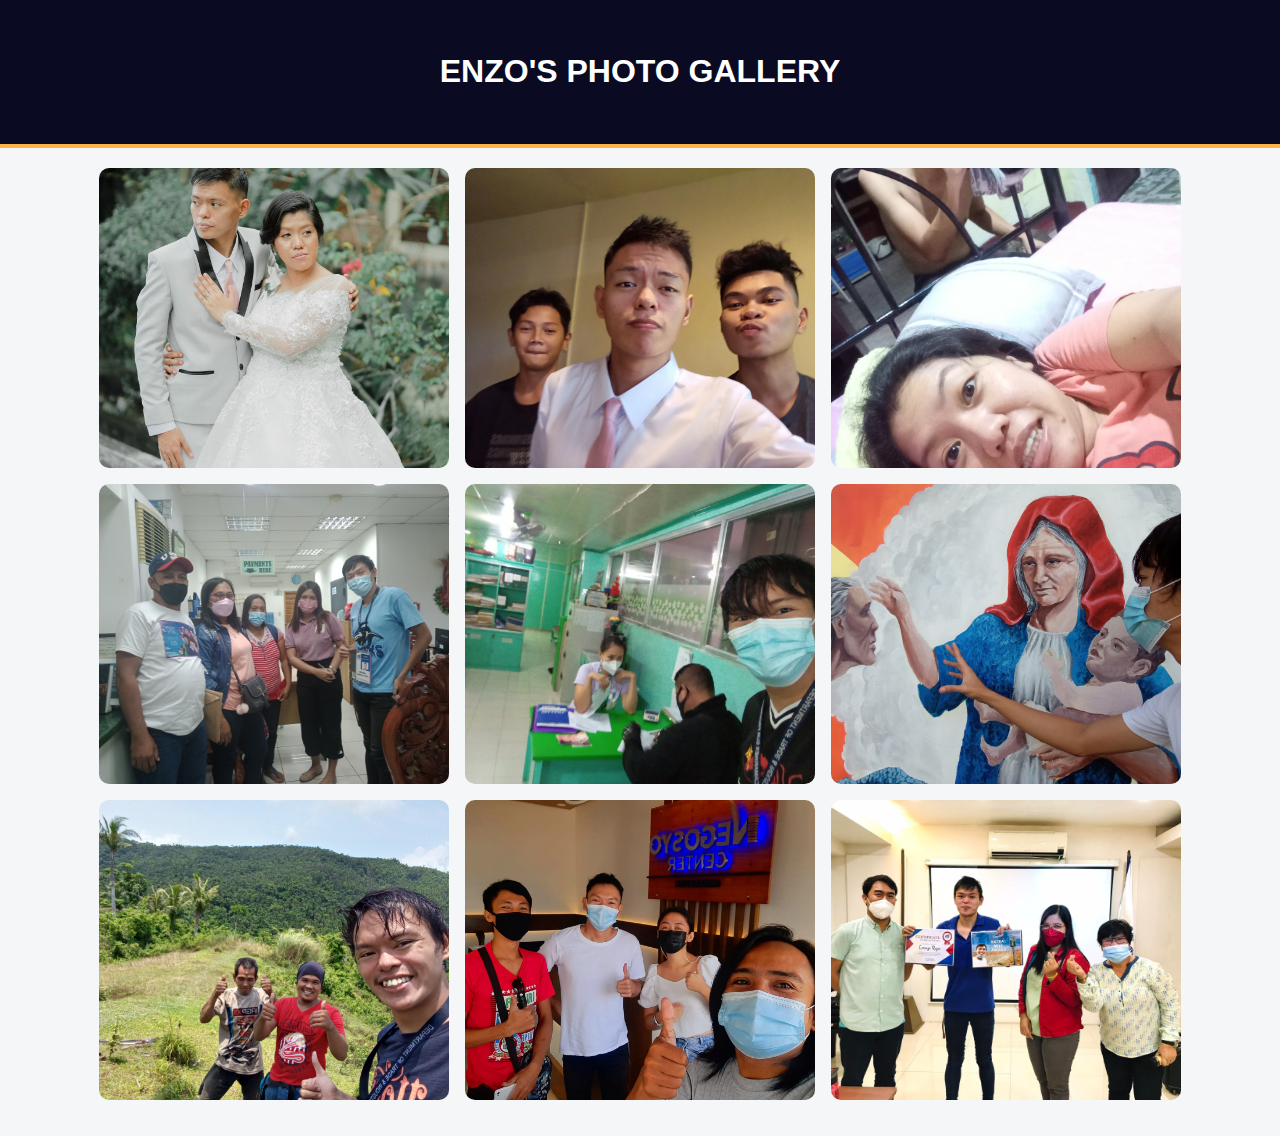
<file: index.html>
<!DOCTYPE html>
<html lang="en">
    <head>
        <meta charset="utf-8">
        <meta name="viewport" content="width=device-width, initial-scale=1.0">
    
            <title>Photo Gallery</title>
            <link rel="stylesheet" href="styles.css">
    </head>

    <body>
        <header class="header">
            <h1>Enzo's Photo Gallery</h1>
        </header>
    
        <div class="gallery">
            <img src="Picture1.jpg" alt="Me and My Wife">
            <img src="Picture2.jpg" alt="Me and My Cuzz">
            <img src="Picture3.jpg" alt="Nakahiga Kami">
            <img src="Picture4.jpg" alt="Me and My Clients">
            <img src="Picture5.jpg" alt="Endorsements">
            <img src="Picture6.jpg" alt="Me and My Touch">
            <img src="Picture7.jpg" alt="Me With Our Abaca Clients">
            <img src="Picture8.jpg" alt="Me and Our Artisans">
            <img src="Picture9.jpg" alt="Me and the Award">
        </div>
        
    </body>
</html>
</file>
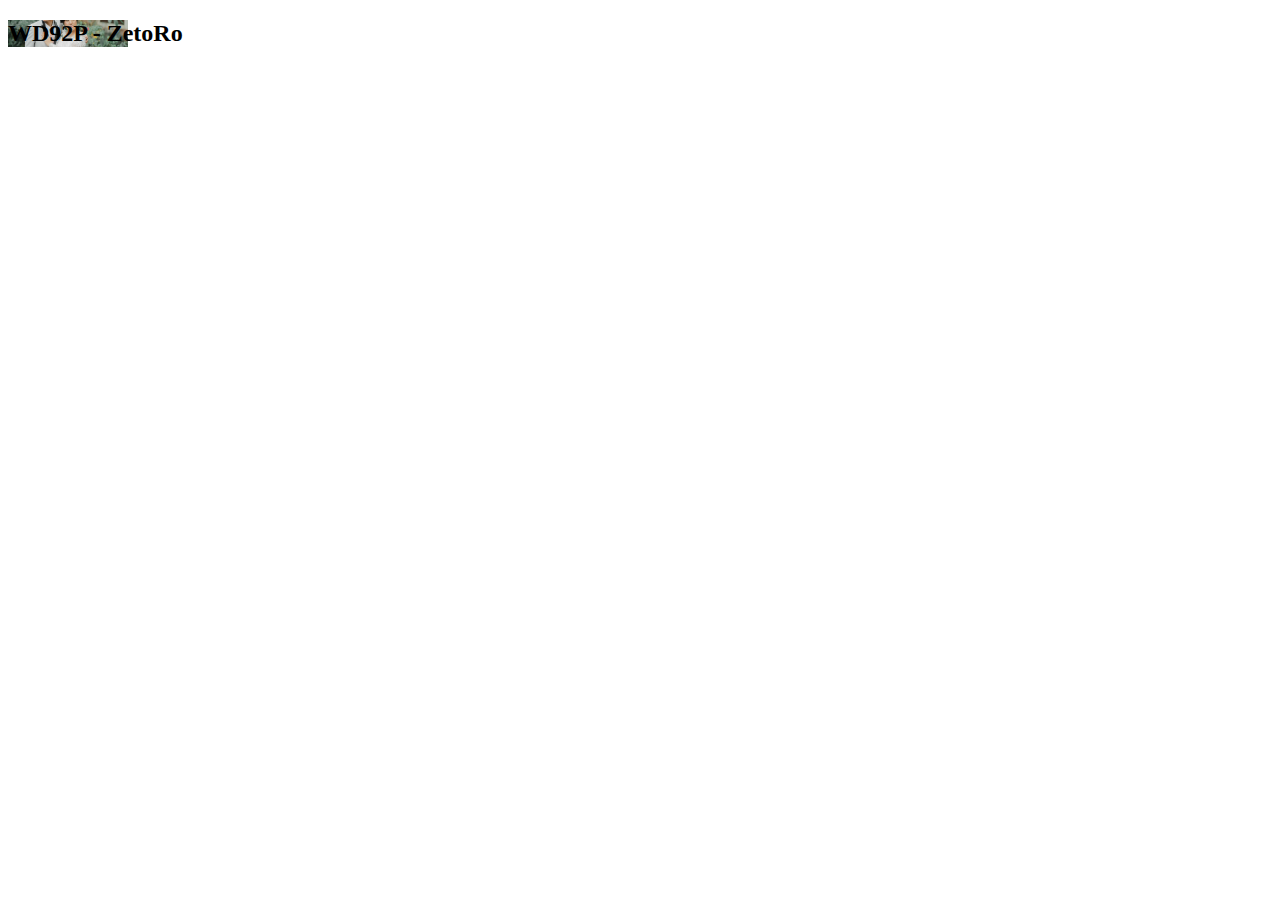
<file: home.html>
<!DOCTYPE html>
<html lang="en">
<head>
    <meta charset="UTF-8">
    <meta name="viewport" content="width=device-width, initial-scale=1.0">
    <title>Document</title>
    <link rel="stylesheet" href="grap.css">
</head>
<body>
    <header>
        <h2> WD92P - ZetoRo</h2>
    </header>
</body>
</html>
</file>
<file: styles.css>
* {
	box-sizing: border-box;
}

body {
	margin: 0;
	font-family: sans-serif;
	background: #F5F6F7;
}

.header {
	text-align: center;
	text-transform: uppercase;
	padding: 32px;
	background-color: #0A0A23;
	color: #FFF;
	border-bottom: 4px solid #FDB347;
}

.gallery {
	display: flex;
	flex-direction: row;
	flex-wrap: wrap;
	justify-content: center;
	align-items: center;
	gap: 16px;
	max-width: 1400px;
	margin: 0 auto;
	padding: 20px 10px;
}

.gallery img {
	width: 100%;
	max-width: 350px;
	height: 300px;
	object-fit: cover;
	border-radius: 10px;
}

.gallery::after {
	content: "";
	width: 350px;
}
</file>
<file: grap.css>
header {
    background-image: url('Picture1.jpg');
    background-repeat: no-repeat;
    background-size: 10% 10%;
    background-attachment: fixed;
}
</file>
